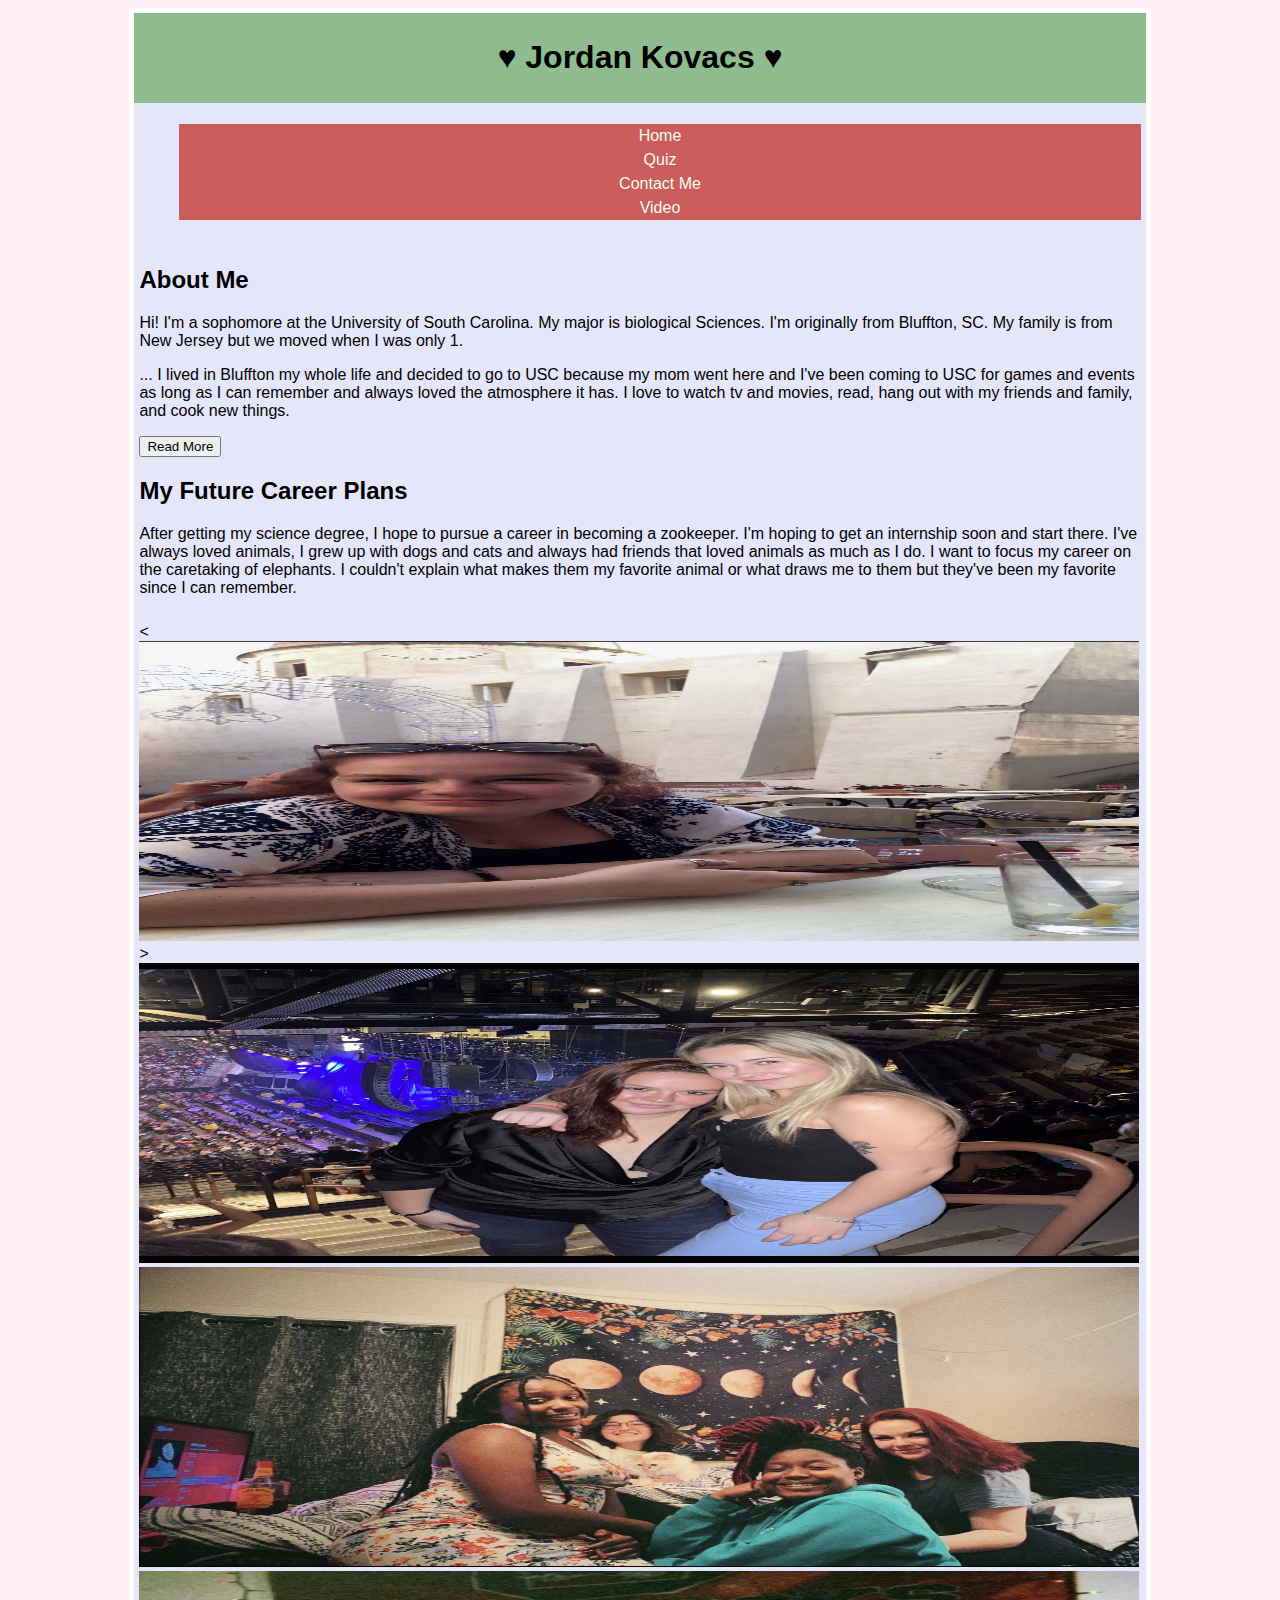
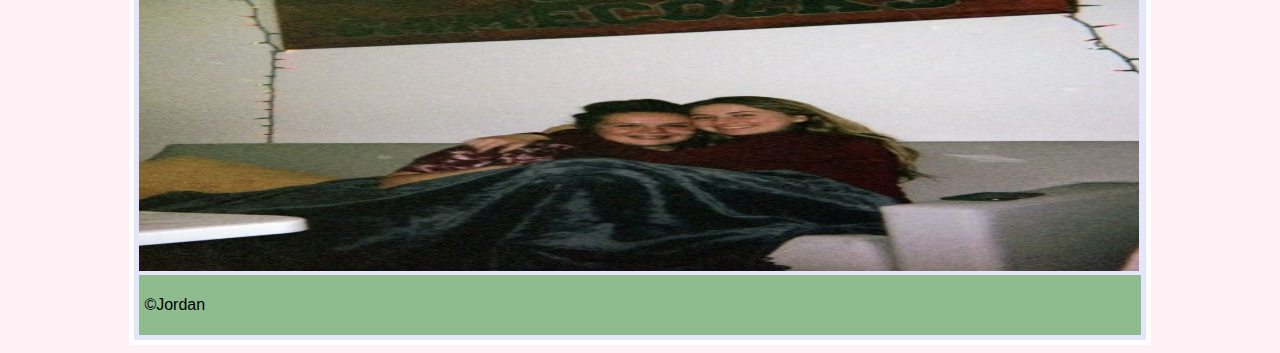
<file: index.html>
<!DOCTYPE html>
<html lang="en">
<head>
	<meta charset="utf-8">
	<link rel="stylesheet" href="styles.css">
	<title>Final Project</title>
</head>
<body>
	<div id="content">
			<header>
				<h1>&#9829; Jordan Kovacs &#9829;</h1>
			</header>
			<nav id="main-nav">
				<ul>
						<li><a href="#">Home</a></li>
						<li><a href="quiz.html">Quiz</a></li>
						<li><a href="contactme.html">Contact Me</a></li>
						<li><a href="index2.html">Video</a></li>
				</ul>
			</nav>
			<main>
					<h2>About Me</h2>
					<p>Hi! I'm a sophomore at the University of South Carolina. 
					My major is biological Sciences. I'm originally from Bluffton, SC.
					My family is from New Jersey but we moved when I was only 1.</p>
				<p><span id="dots">...</span><span id="more">
					I lived in Bluffton my whole life and decided to go to USC because my mom went
					 here and I've been coming to USC for games and events as long as I 
					 can remember and always loved the atmosphere it has. I love
					to watch tv and movies, read, hang out with my friends and family,
					and cook new things. </p>
				<button onclick="myFunction()" id="myBtn">Read More</button>
					<h2>My Future Career Plans</h2>
					<p>After getting my science degree, I hope to pursue a career in becoming 
					a zookeeper. I'm hoping to get an internship soon and start there. I've always
					loved animals, I grew up with dogs and cats and always had friends that loved
					animals as much as I do. I want to focus my career on the caretaking of 
					elephants. I couldn't explain what makes them my favorite animal or what draws
					me to them but they've been my favorite since I can remember.</span></p>
			</main>
			<main>
			<section class="larger">
				<div id="move-1" onclick="showPrevImg()">&lt;</div>
					<img id="me" src="images/me.jpg" width="1000" height="300" data-num="1">
				<div id="move-2" onclick="showNextImg()">&gt;</div>
			</section>
			
			<section class="smaller">
				<img id="pitbull" src="images/pitbull.jpg" width="1000" height="300">
				<img id="roomies" src="images/roomies.jpg" width="1000" height="300">
				<img id="camandme" src="images/camandme.jpg" width="1000" height="300">
			</section>
			<footer>
				<p>&copy;Jordan</p>
			</footer>
</file>
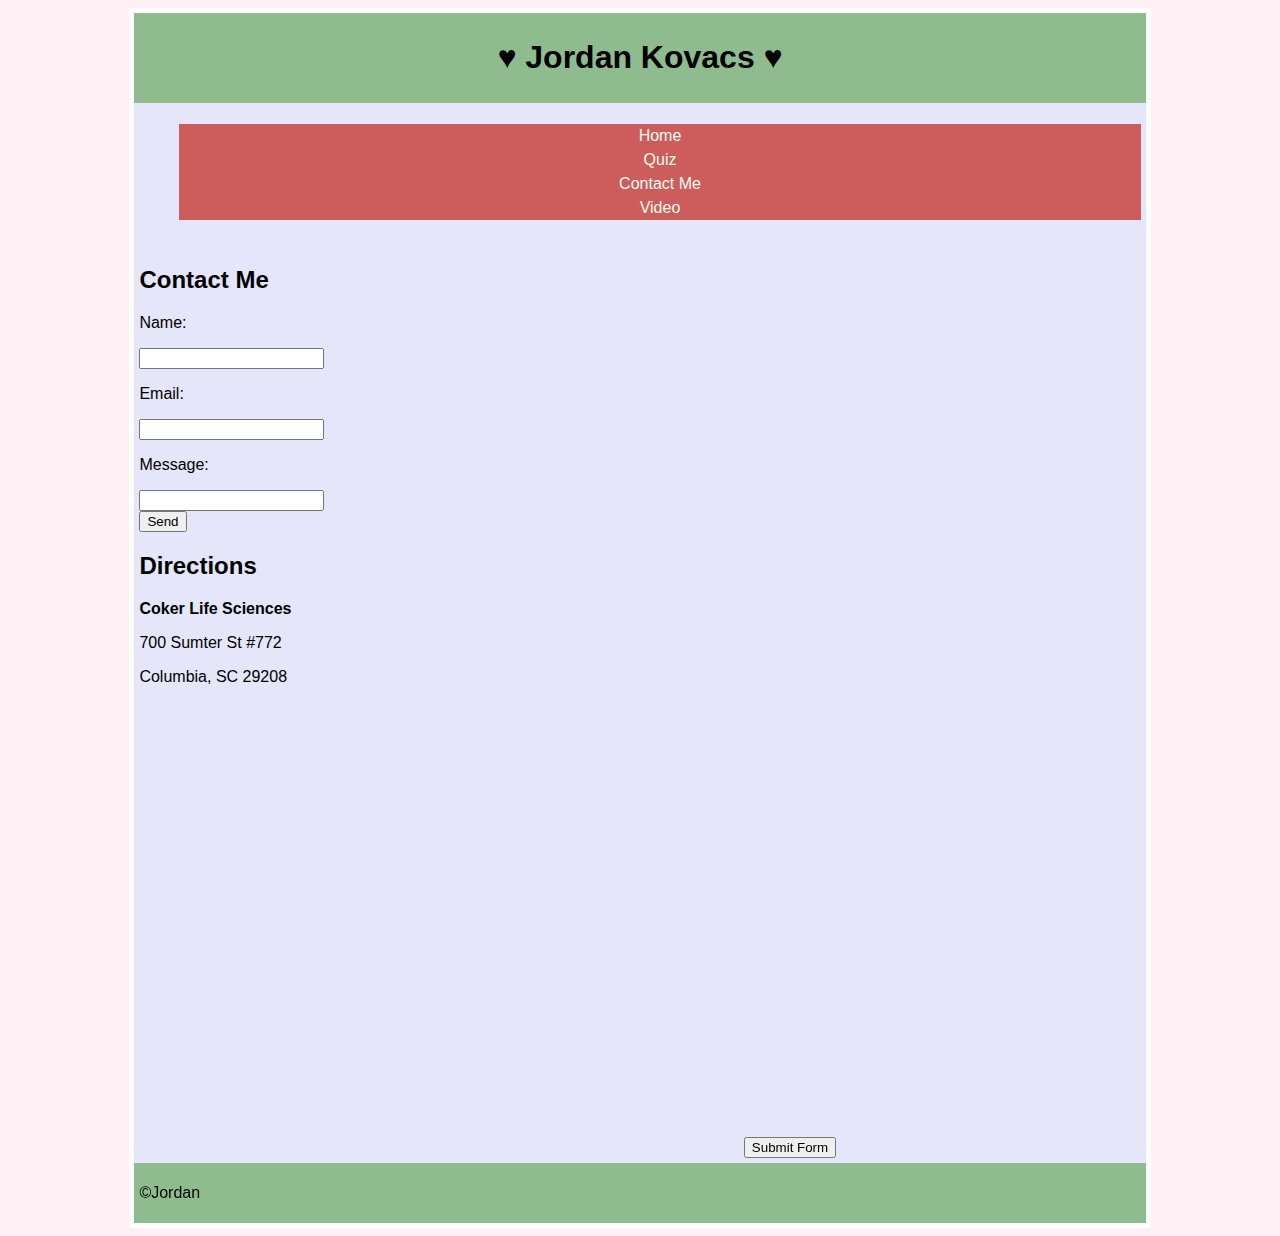
<file: contactme.html>
<!DOCTYPE html>
<html lang="en">
<head>
	<meta charset="utf-8">
	<link rel="stylesheet" href="styles.css">
	<title>Final Project</title>
</head>
<body>
	<div id="content">
			<header>
				<h1>&#9829; Jordan Kovacs &#9829;</h1>
			</header>
			<nav id="main-nav">
				<ul>
						<li><a href="index.html">Home</a></li>
						<li><a href="quiz.html">Quiz</a></li>
						<li><a href="#">Contact Me</a></li>
						<li><a href="index2.html">Video</a></li>
				</ul>
			</nav>
			<main>
				<h2>Contact Me</h2>
					<p>Name: </p>
					<input id="name">
					<p>Email: </p>
					<input id="name">
					<p>Message: </p>
					<input id="name">
					<br>
					<button onclick="yourName()">Send</button>
					<p id="input">
					
				<h2>Directions</h2>
					<strong>Coker Life Sciences</strong>
					<p>700 Sumter St #772 </p>
					<p>Columbia, SC 29208</p>
					<iframe src="https://www.google.com/maps/embed?
					pb=!1m18!1m12!1m3!1d3307.887348723312!2d-81.031
					86348478647!3d33.99542718062144!2m3!1f0!2f0!3f0!3
					m2!1i1024!2i768!4f13.1!3m3!1m2!1s0x88f8bad64ef7789
					5%3A0x91f9bba5cc7aca4e!2sCoker%20Life%20Sciences%
					20Building!5e0!3m2!1sen!2sus!4v1678399095953!5m2!1
					sen!2sus" width="600" height="450" style="border:0;" 
					allowfullscreen="" loading="lazy" referrerpolicy="no-referrer
					-when-downgrade"></iframe>

    <button type="submit">Submit Form</button>
			</main>
			<footer>
				<p>&copy;Jordan</p>
			</footer>
</file>
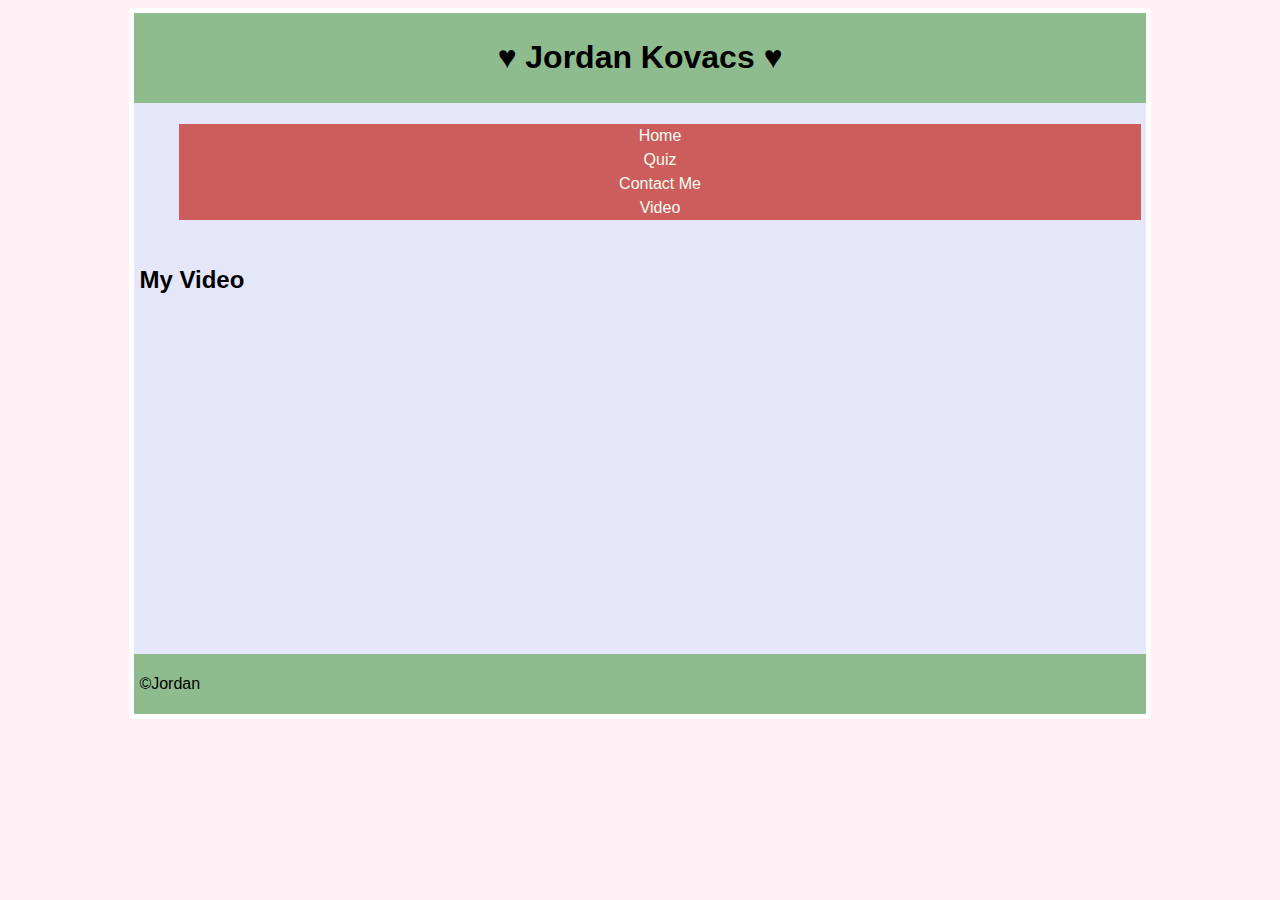
<file: index2.html>
<!DOCTYPE html>
<html lang="en">
<head>
	<meta charset="utf-8">
	<link rel="stylesheet" href="styles.css">
	<title>Final Project</title>
</head>
<body>
	<div id="content">
			<header>
				<h1>&#9829; Jordan Kovacs &#9829;</h1>
			</header>
			<nav id="main-nav">
				<ul>
						<li><a href="index.html">Home</a></li>
						<li><a href="quiz.html">Quiz</a></li>
						<li><a href="contactme.html">Contact Me</a></li>
						<li><a href="#">Video</a></li>
				</ul>
			</nav>
			<main>
				<h2>My Video</h2>
					<p><iframe width="560" height="315"
					src="https://www.youtube.com/embed/Zbpd_RhRczE" 
					title="YouTube video player" frameborder="0" 
					allow="accelerometer; autoplay; clipboard-write; encrypted-media; gyroscope; picture-in-picture; web-share" 
					allowfullscreen></iframe></p>
					
			</main>
			<footer>
				<p>&copy;Jordan</p>
			</footer>
</file>
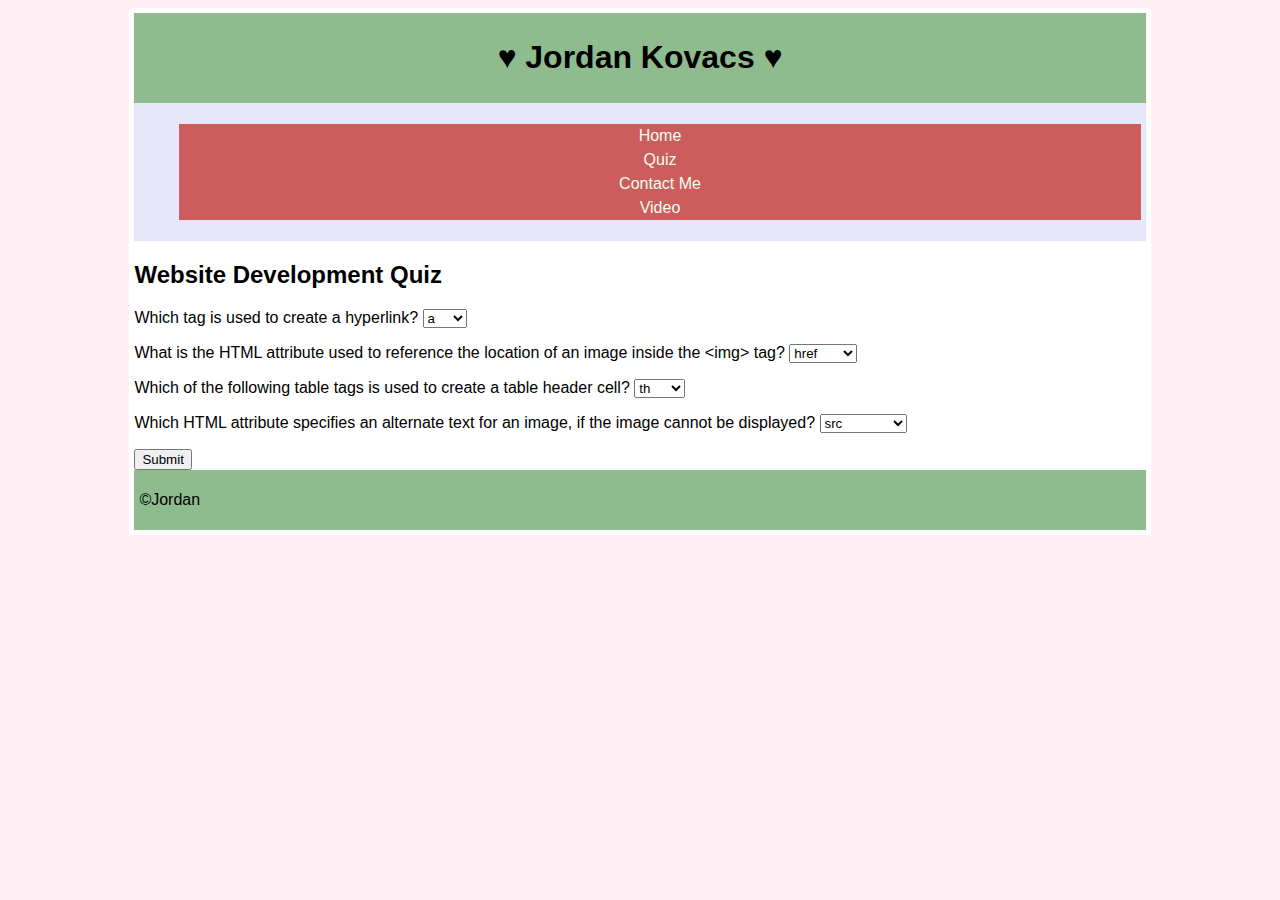
<file: quiz.html>
<!DOCTYPE html>
<html lang="en">
<head>
	<meta charset="utf-8">
	<link rel="stylesheet" href="styles.css">
	<title>Project Part 4</title>
	<!--Jordan Kovacs; CSCE 102-015;-->
</head>
<body>
	<div id="content">
			<header>
				<h1>&#9829; Jordan Kovacs &#9829;</h1>
			</header>
			<nav id="main-nav">
				<ul>
						<li><a href="index.html">Home</a></li>
						<li><a href="#">Quiz</a></li>
						<li><a href="contactme.html">Contact Me</a></li>
						<li><a href="index2.html">Video</a></li>
				</ul>
			</nav>
			<div class="main">
			<div class="col-container">
			<section>
				<h2>Website Development Quiz</h2>
			<p>
				<label for="txt-q1">Which tag is used to create a hyperlink?</label>
				<select id="txt-q1">
					<option>a</option>
					<option>img</option>
					<option>i</option>
					<option>br</option>
				</select>
			</p>
			<p>
				<label for="txt-q2">What is the HTML attribute used to reference the 
				location of an image inside the &lt;img&gt; tag?</label>
				<select id="txt-q2">
					<option>href</option>
					<option>location</option>
					<option>link</option>
					<option>src</option>
				</select>
			</p>
			<p>
				<label for="txt-q3">Which of the following table tags is used to create a 
				table header cell?</label>
				<select id="txt=q3">
					<option>th</option>
					<option>tr</option>
					<option>table</option>
					<option>td</option>
				</select>
			</p>
			<p>
				<label for="txt-q4">Which HTML attribute specifies an alternate text for an image,
				if the image cannot be displayed?</label>
				<select id="txt-q4">
					<option>src</option>
					<option>alt</option>
					<option>title</option>
					<option>description</option>
				</select>
			</p>
			<button id="btn-submit" onclick="showResults()">Submit</button>
			</section>
			<section id="result" class="hidden">
			</section>
			<footer>
				<p>&copy;Jordan</p>
			</footer>
		</div>
		</div>
		</div>
		<script src="script.js"></script>
	</body>
</html>
</file>
<file: styles.css>
/*Main Structure*/
body {
		font-family:Arial;
		background:LavenderBlush;
}

#content {
		background:white;
		width:80%;
		margin:auto;
		padding:5px;
		border-radius:3px;
}

header {
	background:#8FBC8F;
	padding:5px;
	text-align:center;
}

main {
		background:#E6E6FA;
		padding:5px;
}

footer {
		background:#8FBC8F;
		padding:5px;
}

nav {
		background:#E6E6FA;
		padding:5px;
	
}

/*Navigation*/
#main-nav ul {
		list-style-type:none;
}

#main-nav li {
		text-align:center;
}

#main-nav a {
		text-decoration:none;
		background:#CD5C5C;
		color:#F0FFF0;
		padding:3px;
		display:block;
}
</file>
